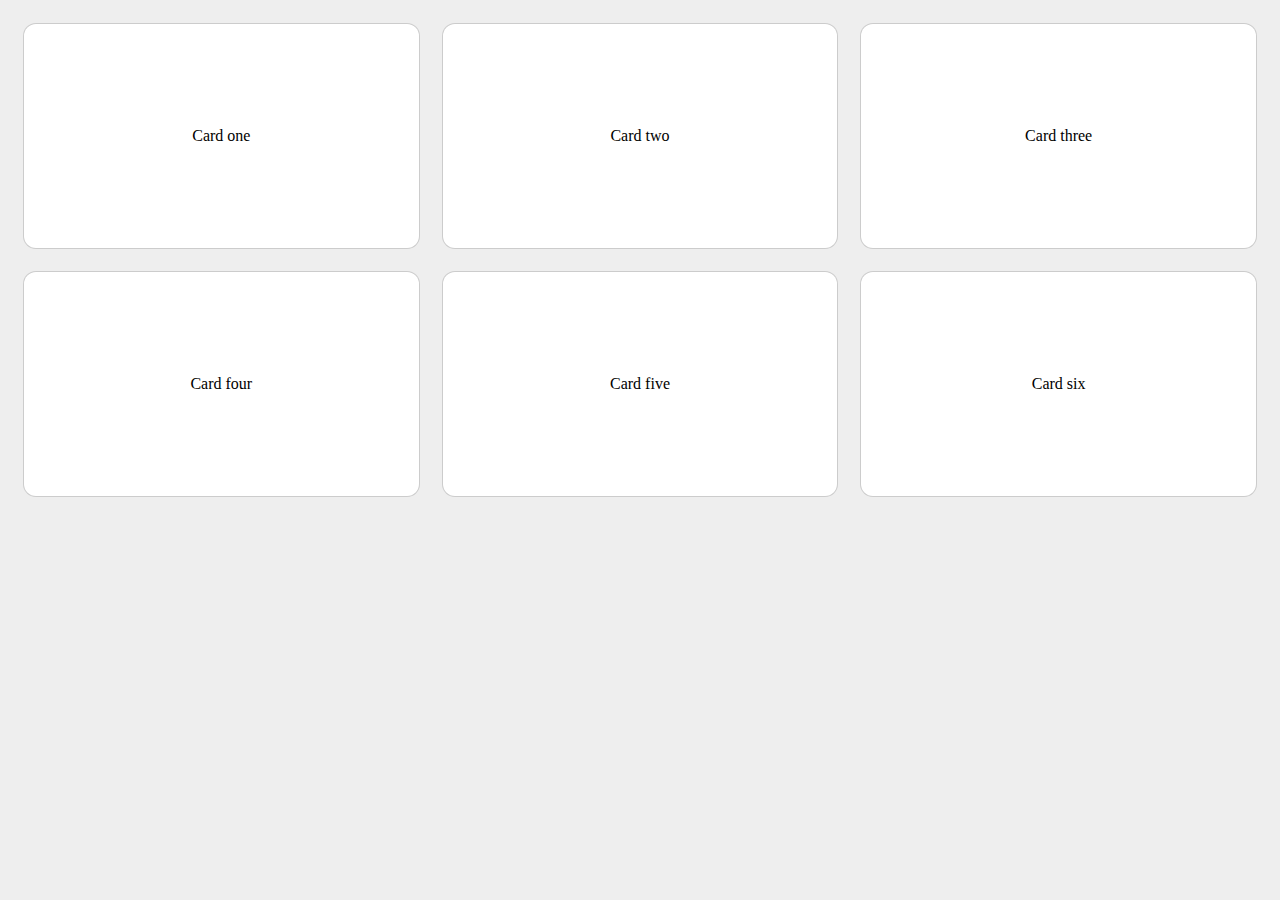
<file: exercise-5/index.html>
<!DOCTYPE html>
<html lang="en">
  <head>
    <meta charset="UTF-8" />
    <meta name="viewport" content="width=device-width, initial-scale=1.0" />
    <meta http-equiv="X-UA-Compatible" content="ie=edge" />
    <title>Exercise 5</title>
    <link rel="stylesheet" href="./styles.css" />
  </head>

  <body>
    <div class="grid">
      <div class="card">Card one</div>
      <div class="card">Card two</div>
      <div class="card">Card three</div>
      <div class="card">Card four</div>
      <div class="card">Card five</div>
      <div class="card">Card six</div>
    </div>
  </body>
</html>
</file>
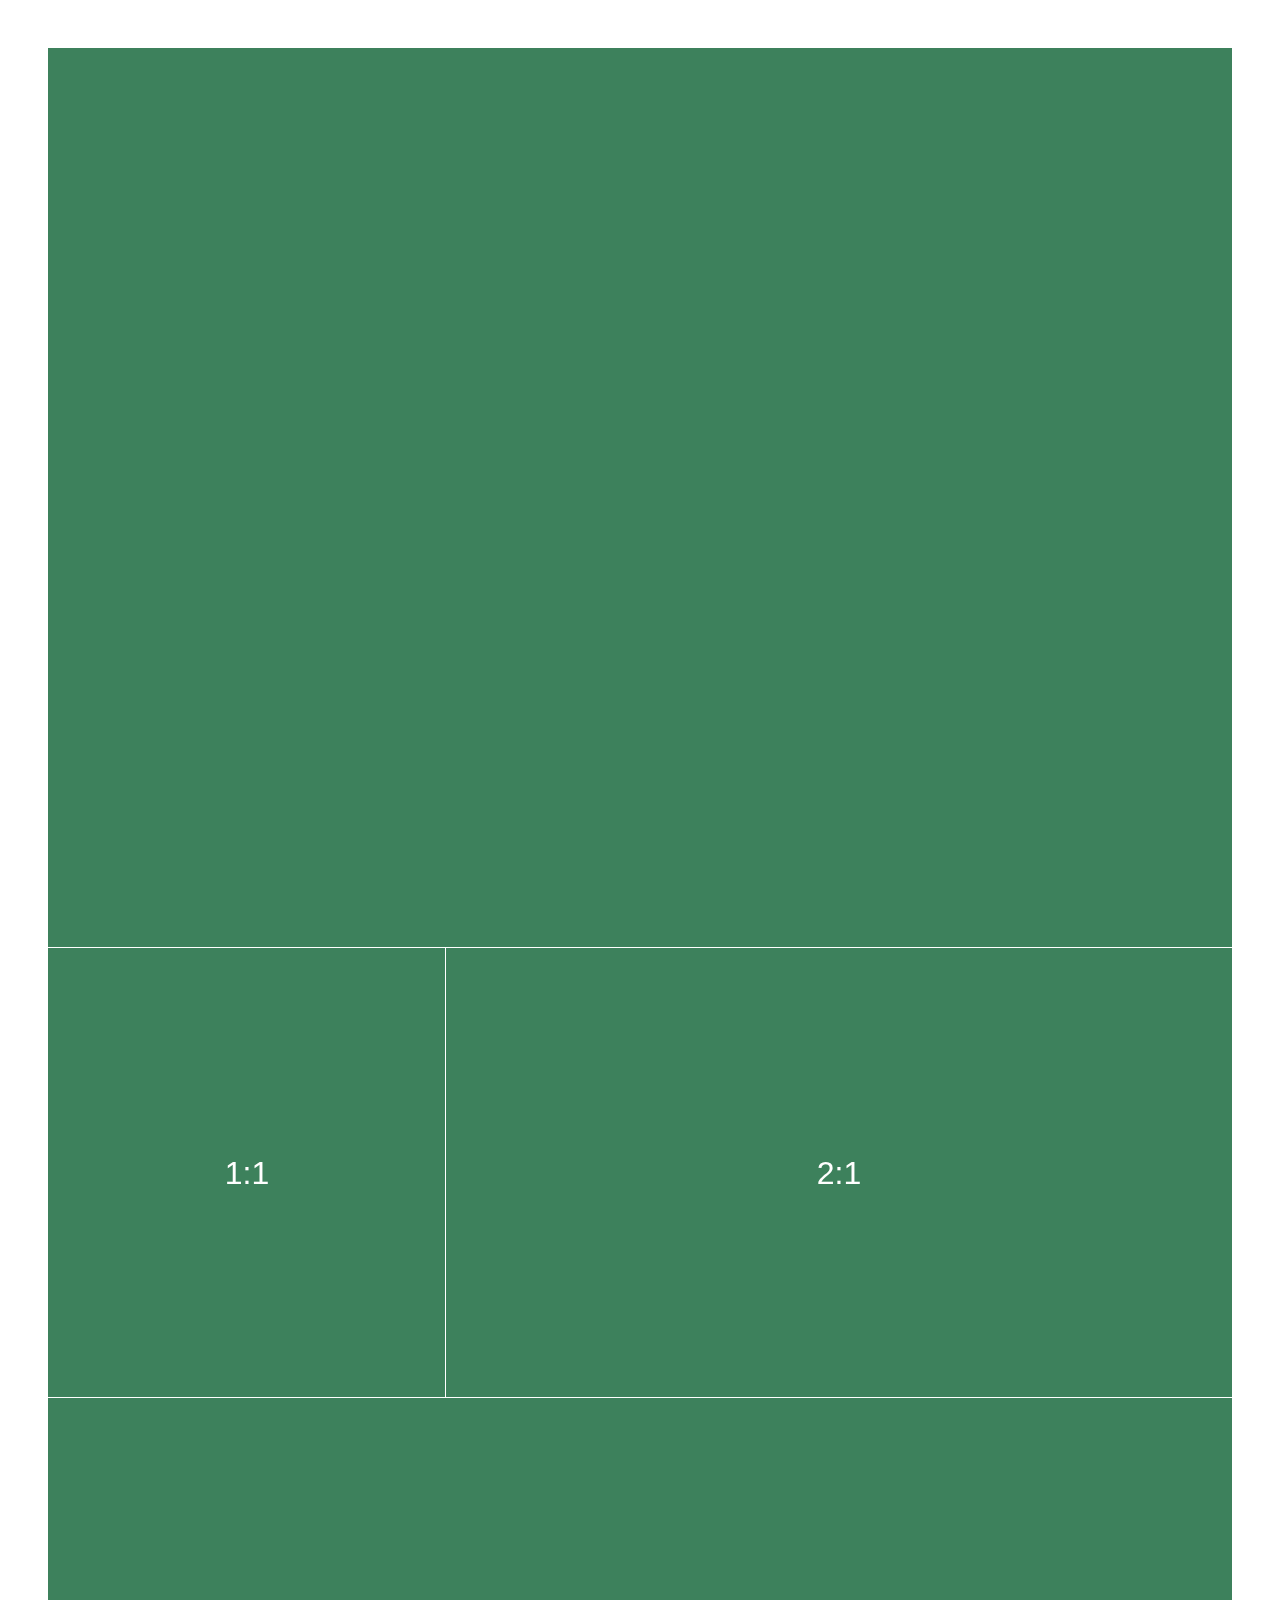
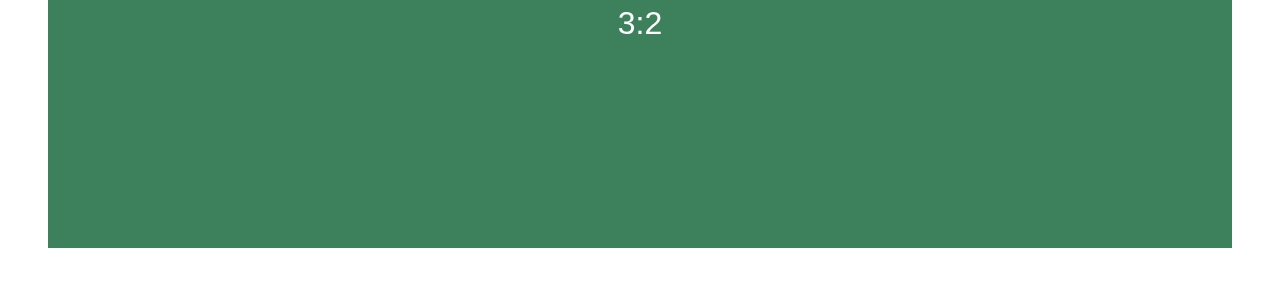
<file: exercise-8/index.html>
<!DOCTYPE html>
<html lang="en">
  <head>
    <meta charset="UTF-8" />
    <meta name="viewport" content="width=device-width, initial-scale=1.0" />
    <meta http-equiv="X-UA-Compatible" content="ie=edge" />
    <title>Exercise 8: Ratios</title>
    <link rel="stylesheet" type="text/css" href="./styles.css" />
  </head>

  <body>
    <main>
      <div class="ratio">
        <iframe
          class="ratio__16-9"
          src="https://www.youtube.com/embed/NHZr6P1csiY"
          frameborder="0"
          allow="autoplay; encrypted-media"
          allowfullscreen
        ></iframe>
      </div>
      <div class="block">
        <div class="ratio ratio__1-1"></div>
        <div class="ratio ratio__2-1"></div>
      </div>
      <div class="block">
        <div class="ratio ratio__3-2"></div>
      </div>
    </main>
  </body>
</html>
</file>
<file: exercise-5/styles.css>
body {
  background: #eee;
  margin: 0;
}
/*The horizontal offset (required) of the shadow, positive means the shadow will be on the right of the box, a negative offset will put the shadow on the left of the box.
The vertical offset (required) of the shadow, a negative one means the box-shadow will be above the box, a positive one means the shadow will be below the box.
The blur radius (required), if set to 0 the shadow will be sharp, the higher the number, the more blurred it will be, and the further out the shadow will extend. For instance a shadow with 5px of horizontal offset that also has a 5px blur radius will be 10px of total shadow.
The spread radius (optional), positive values increase the size of the shadow, negative values decrease the size. Default is 0 (the shadow is same size as blur).*/

.card {
  align-items: center;
  background-color: white;
  border-radius: 12px;
  box-shadow: 0 0 0 1px #ccc, 0 0 64px 32px rgba(0, 0, 255, 0);
  display: flex;
  justify-content: center;
  min-height: 200px;
  padding: 12px;
  transition: box-shadow 200ms linear;
  position: relative;
}

.card:hover {
  box-shadow: 0 0 0 1px #ccc, 0 0 64px 32px rgba(0, 0, 255, 0.2);
  z-index: 1; /*this makes the layer of hover is on the top */
}
/*The Trick is : 
The default z-index value of all the elements on a web page is auto,
 which corresponds to 0 where no z-index is assigned. An element with z-index: 
 -1 will be 
displayed behind all other elements on the page, 
assuming they are given no z-index values.*/

.grid {
  display: grid;
  grid-column-gap: 24px;
  grid-row-gap: 24px;
  grid-template-columns: repeat(auto-fit, minmax(300px, 1fr));
  padding: 24px;
}
</file>
<file: exercise-8/styles.css>
body {
  font-family: -apple-system, BlinkMacSystemFont, "Segoe UI", Helvetica, Arial,
    sans-serif, "Apple Color Emoji", "Segoe UI Emoji", "Segoe UI Symbol";
  margin: 0;
}

main {
  margin-bottom: 3rem;
  margin-top: 3rem;
  padding-left: 3rem;
  padding-right: 3rem;
  position: relative;
}

.ratio {
  background-color: rgb(61, 129, 92);
  box-shadow: 0 0 0 1px white;
  position: relative;
  display: flex;
  flex: 1;
}

.ratio::after {
  color: white;
  font-size: 2em;
  left: 50%;
  position: absolute;
  top: 50%;
  transform: translate(-50%, -50%);
}

.block {
  display: flex;
  min-height: 50vh;
  justify-content: center;
}
.ratio__1-1 {
  flex: 1 0 10px; /*(shrink-grow-base)*/
}

.ratio__1-1::after {
  content: "1:1";
}
.ratio__2-1 {
  flex: 2 0 10px;
}
.ratio__2-1::after {
  content: "2:1";
}
.ratio__2-3 {
  flex: 1 1 10px;
}
.ratio__2-3::after {
  content: "2:3";
}
.ratio__3-2 {
  flex: 1 1 10px;
}
.ratio__3-2::after {
  content: "3:2";
  flex: 1 1 10px;
}
.ratio__16-9 {
  flex: 1 0 10px;
  align-content: stretch;
  min-height: 100vh;
  min-width: min-content;
}
</file>
